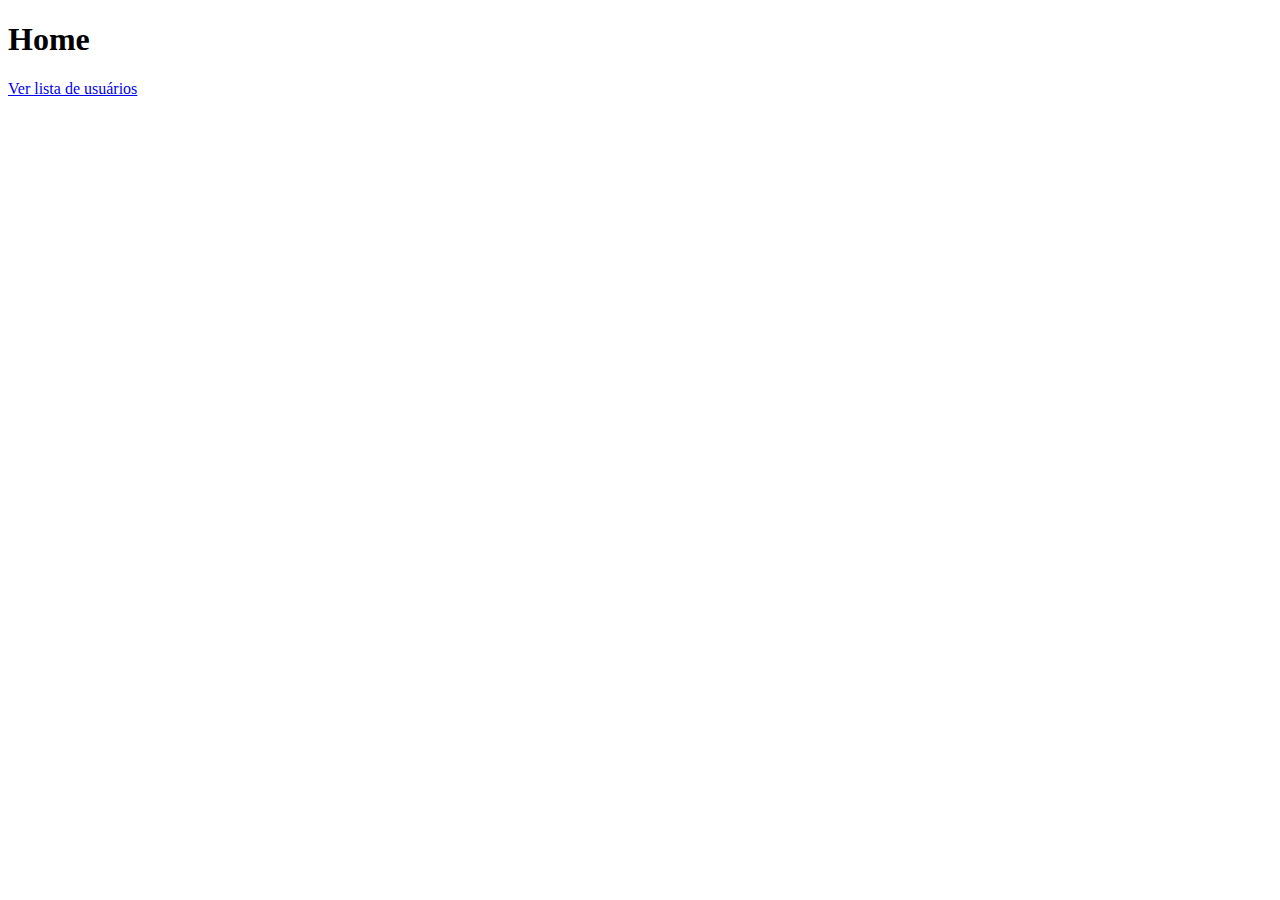
<file: templates/index.html>
<!DOCTYPE html>
<html lang="en">
  <head>
    <meta charset="UTF-8" />
    <meta name="viewport" content="width=device-width, initial-scale=1.0" />
    <title>Document</title>
  </head>
  <body>
    <h1>Home</h1>
    <p><a href="/users">Ver lista de usuários</a></p>
  </body>
</html>
</file>
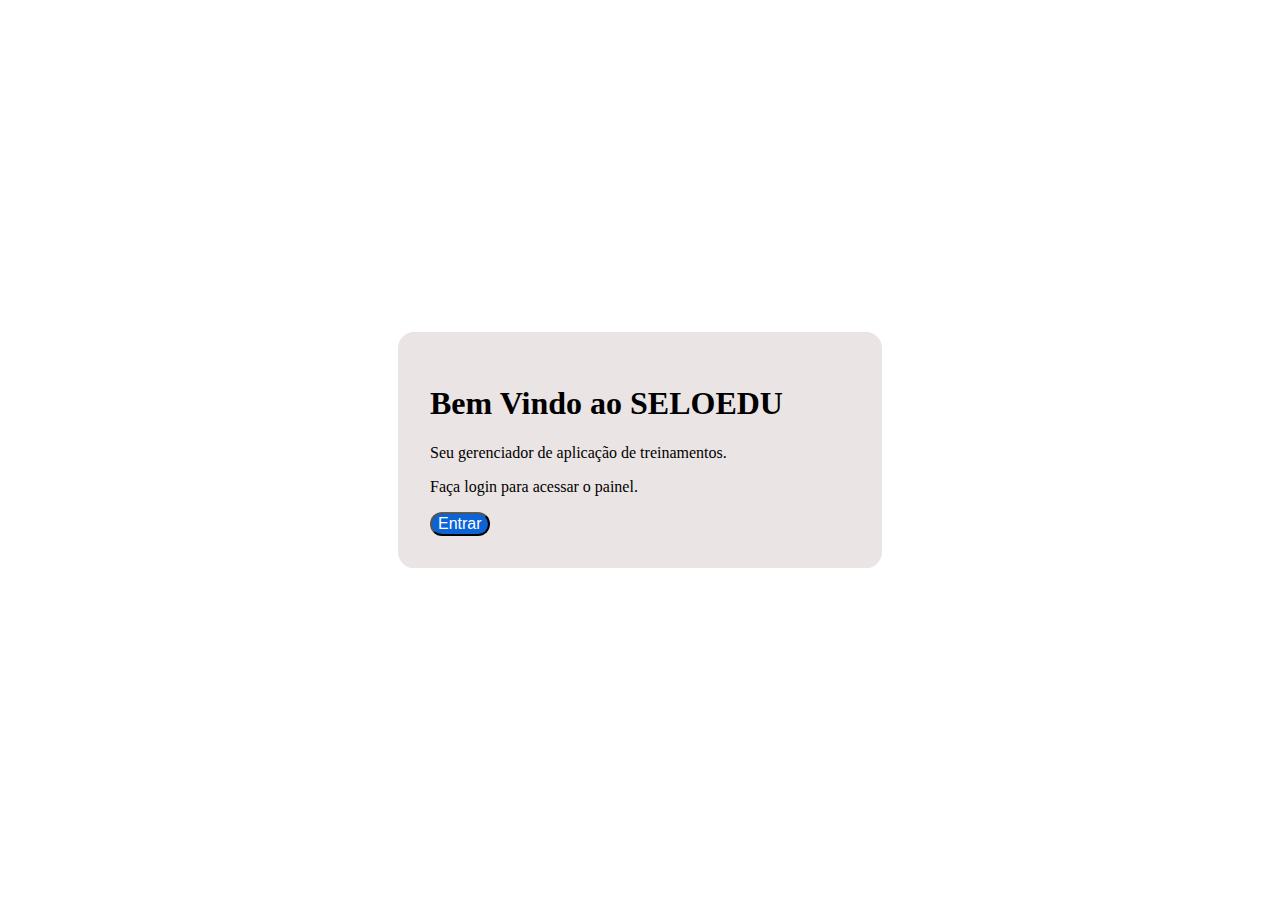
<file: templates/Home.html>
<!DOCTYPE html>
<html lang="en">
  <head>
    <meta charset="UTF-8" />
    <meta name="viewport" content="width=device-width, initial-scale=1.0" />
    <link rel="stylesheet" href="/static/custom.css" />
    <title>Selo Edu</title>
  </head>
  <body>
    <div class="container">
      <h1>Bem Vindo ao SELOEDU</h1>
      <p>Seu gerenciador de aplicação de treinamentos.</p>
      <p>Faça login para acessar o painel.</p>
      <button
        class="botton-enter"
        onclick="location.href=`{{ url_for('auth.login') }}`"
      >
        Entrar
      </button>
    </div>
  </body>
</html>
</file>
<file: static/custom.css>
.container {
  position: absolute;
  left: 50%;
  top: 50%;
  transform: translate(-50%, -50%);
  background-color: rgb(235, 228, 228);
  padding: 32px;
  width: 420px;
  max-width: 92%;
  border-radius: 16px;
  font-family: Cambria, Cochin, Georgia, Times, "Times New Roman", serif;
}

.botton-enter {
  background-color: #0b63d6;
  color: #ffffff;
  border-radius: 12px;
  cursor: pointer;
  font-size: 16px;
}

.login-form {
  width: 100%;
  display: flex;
  flex-direction: column;
  gap: 16px;
}

.login-form input {
  width: 100%;
  box-sizing: border-box;
  padding: 10px 12px;
  font-size: 16px;
  border: 1px solid #cfcfcf;
  border-radius: 8px;
}

.botton-login {
  background-color: #0b63d6;
  color: #ffffff;
  border-radius: 12px;
  padding: 14px 18px;
  border: none;
  cursor: pointer;
  font-size: 16px;
  width: 100%;
}

.layout {
  display: grid;
  grid-template-columns: 240px 1fr;
  min-height: 100vh;
}

/* Sidebar fixa */
aside {
  background-color: #f3f4f6;
  padding: 10px;
  display: flex;
  flex-direction: column;
  justify-content: flex-start;
  border-right: 1px solid #ddd;
}

/* Logo / título */
aside h2 {
  margin-bottom: 5px;
  text-align: left;
  color: #4f00ff;
}

/* Navegação principal */
aside nav ul {
  list-style: none;
  padding: 0;
  margin: 0;
}

aside nav li {
  margin: 10px 0;
}

aside nav a {
  text-decoration: none;
  color: #333;
  font-weight: 500;
}

aside nav a:hover {
  color: #4f00ff;
}

/* Bloco inferior (perfil) */
.sidebar-footer {
  border-top: 1px solid #ddd;
  padding-top: 10px;
  font-size: 14px;
  margin-top: auto;
}

.sidebar-footer p {
  margin: 2px 0;
}

.sidebar-footer ul {
  list-style: none;
  padding: 0;
  margin-top: 10px;
}

.sidebar-footer li {
  margin: 6px 0;
}

.sidebar-footer a {
  text-decoration: none;
  color: #4f00ff;
}

.sidebar-footer a:hover {
  text-decoration: underline;
}

main {
  padding: 20px;
}
</file>
